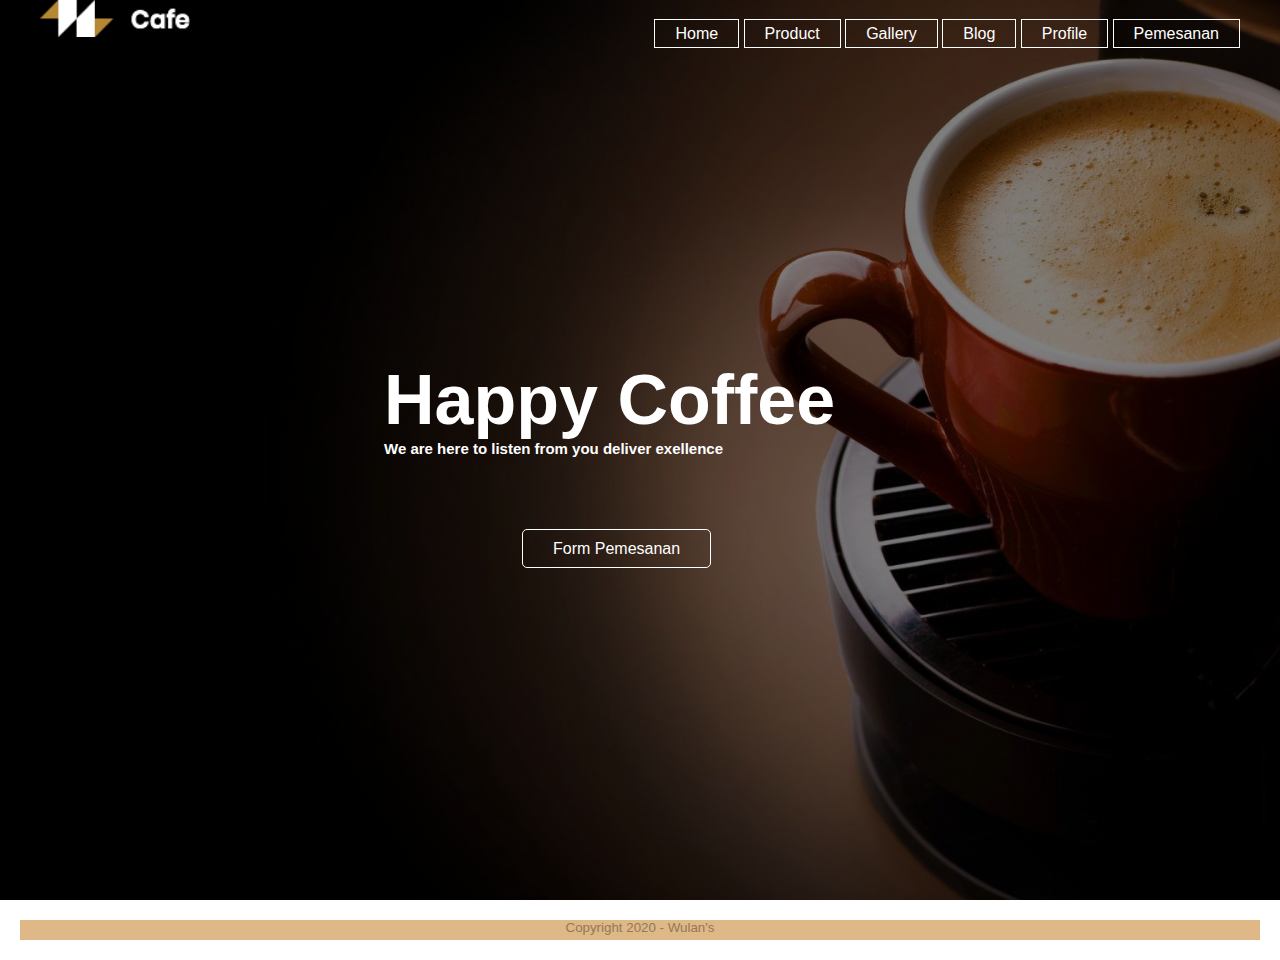
<file: index.html>
<html>
    <head>
        <title>Happy Coffee</title>
        <link rel="stylesheet" type="text/css" href="style.css">
    </head>
    <body>
        <header>
            <div class="main">
                <div class="logo"><img src="logo.png"></div>
                <ul>
                    <li><a href="index.html">Home</a></li>
                    <li><a href="product.html">Product</a></li>
                    <li><a href="gallery.html">Gallery</a></li>
                    <li><a href="blog.html">Blog</a></li>
                    <li><a href="profile.html">Profile</a></li>
                    <li><a href="myinventory.html">Pemesanan</a></li>
                </ul>
            </div>
            <div class="button">
                <a href="myinventory.html" class="btn">Form Pemesanan</a>
            </div>
            <div class="title">
                <h1>Happy Coffee</h1>
                <h2>We are here to listen from you deliver exellence</h2>
            </div>
        </header>
    </body>
    <div class="footer">
        <small>Copyright 2020 - <a href=''>Wulan's</a></small>
    </div>
</html>
</file>
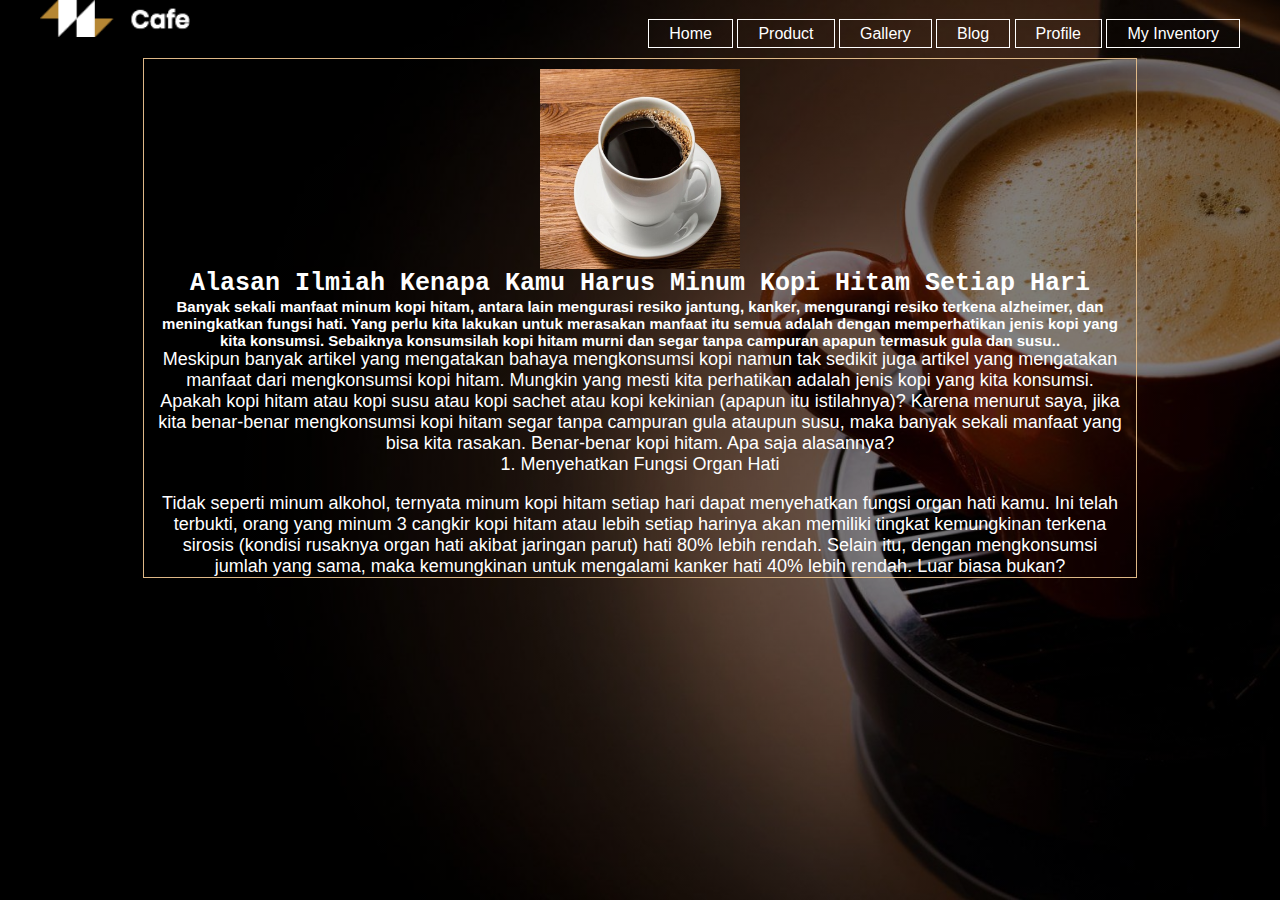
<file: blog.html>
<html>
    <head>
        <title>Happy Coffee</title>
        <link rel="stylesheet" type="text/css" href="style.css">
    </head>
    <body>
        <header>
            <div class="main">
                <div class="logo"><img src="logo.png"></div>
                <ul>
                    <li><a href="index.html">Home</a></li>
                    <li><a href="product.html">Product</a></li>
                    <li><a href="gallery.html">Gallery</a></li>
                    <li><a href="blog.html">Blog</a></li>
                    <li><a href="profile.html">Profile</a></li>
                    <li><a href="myinventory.html">My Inventory</a></li>
                </ul>
            </div>
            <div class="artikel">
                <div class="gambar">
                    <center>
                    <img src='kopihitam.jpg'>
                </center>
                    <h1>Alasan Ilmiah Kenapa Kamu Harus Minum Kopi Hitam Setiap Hari</h1>
                    <h2>Banyak sekali manfaat minum kopi hitam, antara lain mengurasi resiko jantung, kanker, mengurangi resiko terkena alzheimer, dan meningkatkan fungsi hati. 
                        Yang perlu kita lakukan untuk merasakan manfaat itu semua adalah dengan memperhatikan jenis kopi yang kita konsumsi. 
                        Sebaiknya konsumsilah kopi hitam murni dan segar tanpa campuran apapun termasuk gula dan susu..</h2>
                   <P>
                    Meskipun banyak artikel yang mengatakan bahaya mengkonsumsi kopi namun tak sedikit juga artikel yang mengatakan manfaat dari mengkonsumsi kopi hitam. 
                    Mungkin yang mesti kita perhatikan adalah jenis kopi yang kita konsumsi.
                    Apakah kopi hitam atau kopi susu atau kopi sachet atau kopi kekinian (apapun itu istilahnya)?

                    Karena menurut saya, jika kita benar-benar mengkonsumsi kopi hitam segar tanpa campuran gula ataupun susu,
                    maka banyak sekali manfaat yang bisa kita rasakan. 
                    Benar-benar kopi hitam. Apa saja alasannya?
                   </p>
                   <p>1. Menyehatkan Fungsi Organ Hati</p>
                   <br>
                   <p>Tidak seperti minum alkohol, ternyata minum kopi hitam setiap hari dapat menyehatkan fungsi organ hati kamu. Ini telah terbukti, 
                       orang yang minum 3 cangkir kopi hitam atau lebih setiap harinya akan memiliki tingkat kemungkinan terkena sirosis (kondisi rusaknya organ hati akibat jaringan parut) hati 80% lebih rendah.
                    Selain itu, dengan mengkonsumsi jumlah yang sama, maka kemungkinan untuk mengalami kanker hati 40% lebih rendah. Luar biasa bukan?</p>
                </center>
                </div>
            </div>
        </header>
    </body>
</html>
</file>
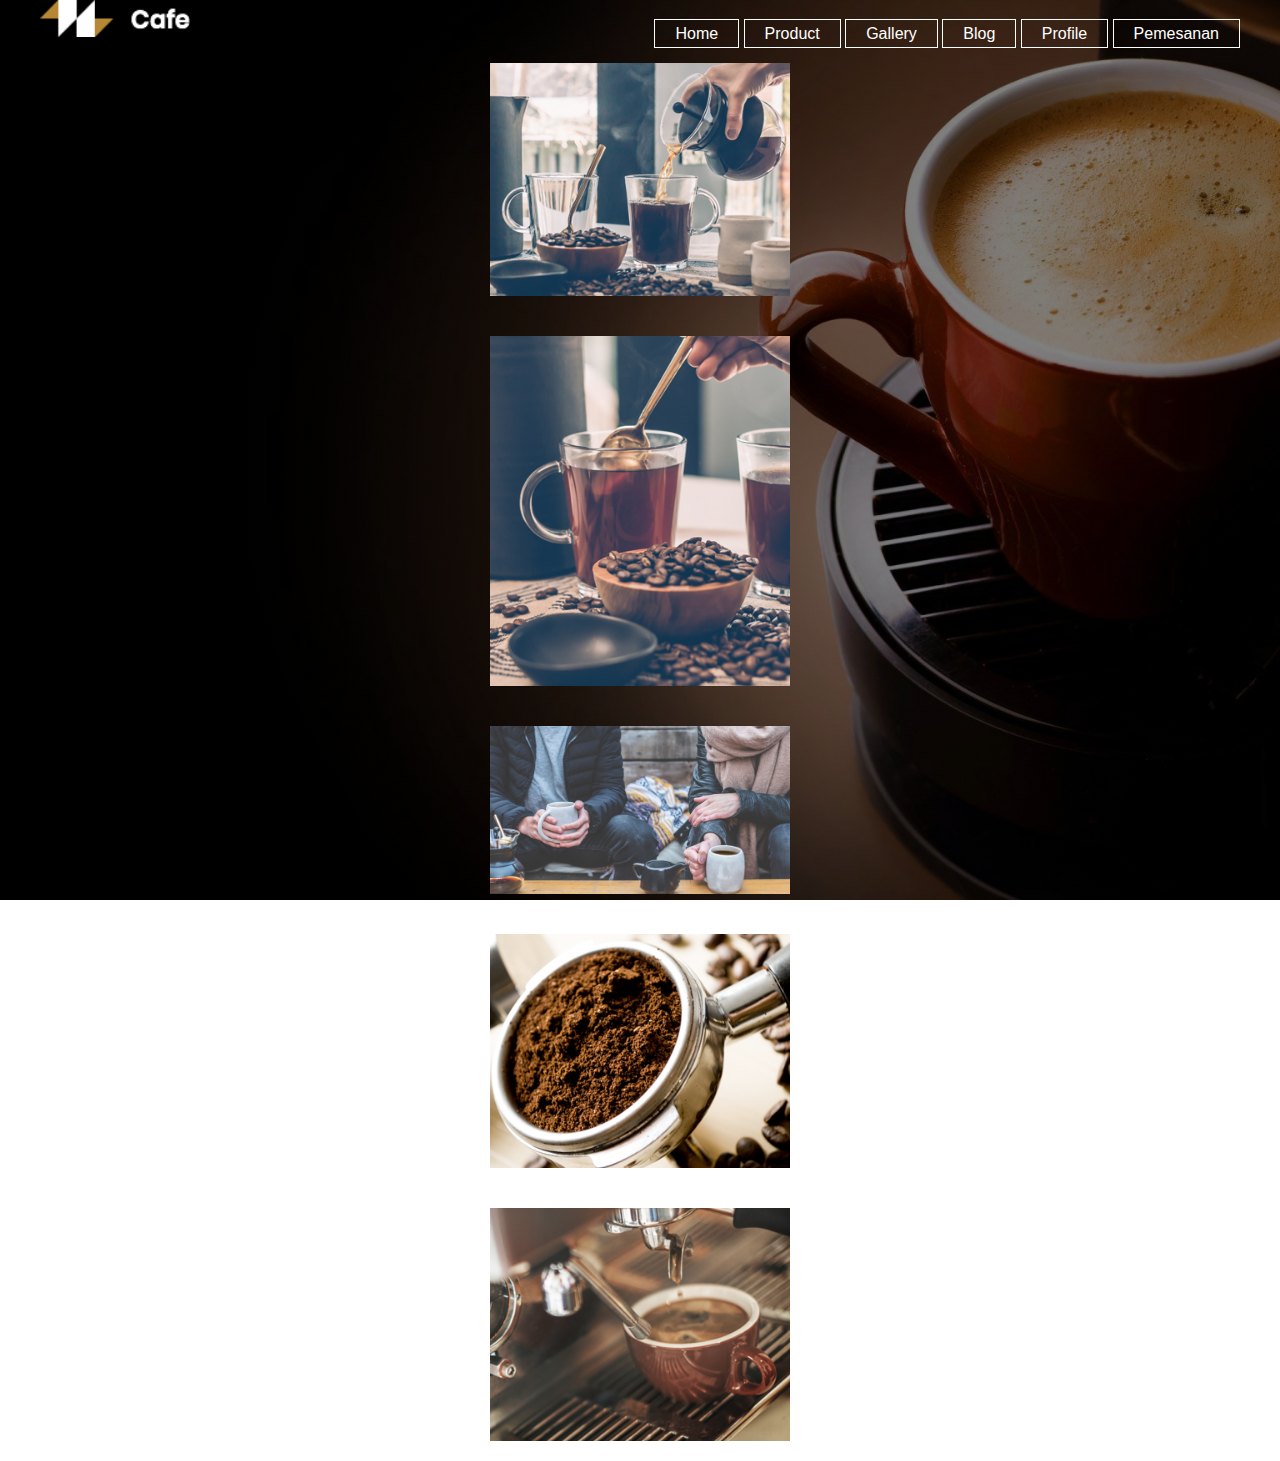
<file: gallery.html>
<html>
    <head>
        <title>Happy Coffee</title>
        <link rel="stylesheet" type="text/css" href="style.css">
    </head>
    <body>
        <header>
            <div class="main">
                <div class="logo"><img src="logo.png"></div>
                <ul>
                    <li><a href="index.html">Home</a></li>
                    <li><a href="product.html">Product</a></li>
                    <li><a href="gallery.html">Gallery</a></li>
                    <li><a href="blog.html">Blog</a></li>
                    <li><a href="profile.html">Profile</a></li>
                    <li><a href="myinventory.html">Pemesanan</a></li>
                </ul>
            </div>
            <div class='galeri'>
                <div class='foto'>
                    <img src='g1.jpg'>
                </div>
                <div class='foto'>
                    <img src='g2.jpg'>
                </div>
                <div class='foto'>
                    <img src='g3.jpg'>
                </div>
                <div class='foto'>
                    <img src='g4.jpg'>
                </div>
                <div class='foto'>
                    <img src='g5.jpg'>
                </div>
        </header>
    </body>
</html>
</file>
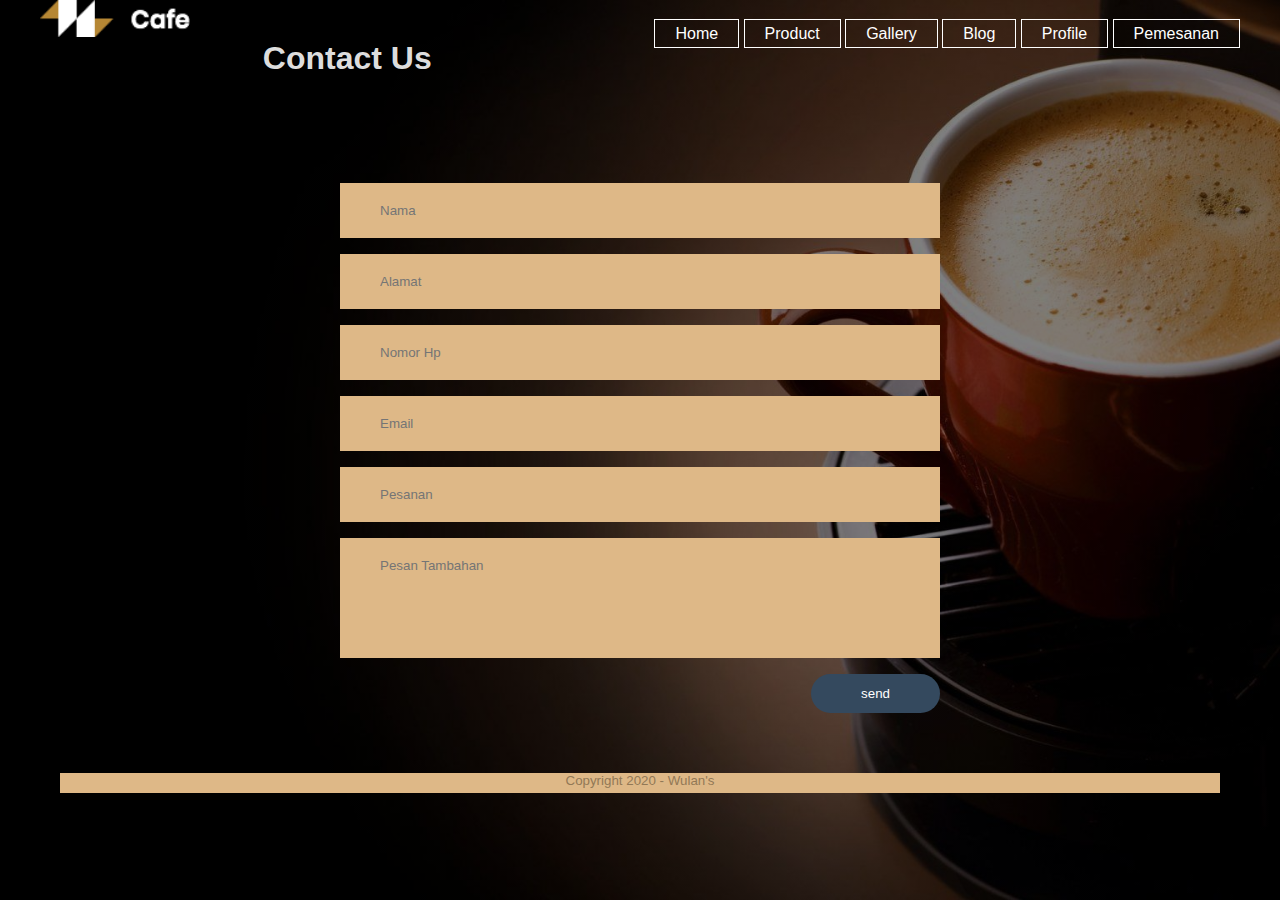
<file: myinventory.html>
<html>
    <head>
        <title>Happy Coffee</title>
        <link rel="stylesheet" type="text/css" href="style.css">
    </head>
    <body>
        <header>
            <div class="main">
                <div class="logo"><img src="logo.png"</div>
                <ul>
                    <li><a href="index.html">Home</a></li>
                    <li><a href="product.html">Product</a></li>
                    <li><a href="gallery.html">Gallery</a></li>
                    <li><a href="blog.html">Blog</a></li>
                    <li><a href="profile.html">Profile</a></li>
                    <li><a href="myinventory.html">Pemesanan</a></li>
                </ul>
            </div>
            <body>
                <div class="contact-section">
                    <h1>Contact Us</h1>
                    <div class="border"></div>
                    <form class="contact-form" action="myinventory.html" method="post">
                        <input type="text" class="contact-form-text" placeholder="Nama">
                        <input type="text" class="contact-form-text" placeholder="Alamat">
                        <input type="text" class="contact-form-text" placeholder="Nomor Hp">
                        <input type="text" class="contact-form-text" placeholder="Email">
                        <input type="text" class="contact-form-text" placeholder="Pesanan">
                        <textarea class="contact-form-text" placeholder="Pesan Tambahan"></textarea>
                        <input type="submit" class="contact-form-btn" value="send">
                    </form>
                </div>
            </body>
            <div class='footer'>
                <small>Copyright 2020 - <a href=''>Wulan's</a></small>
            </div>
            </header>
            </body>
            </html>
</file>
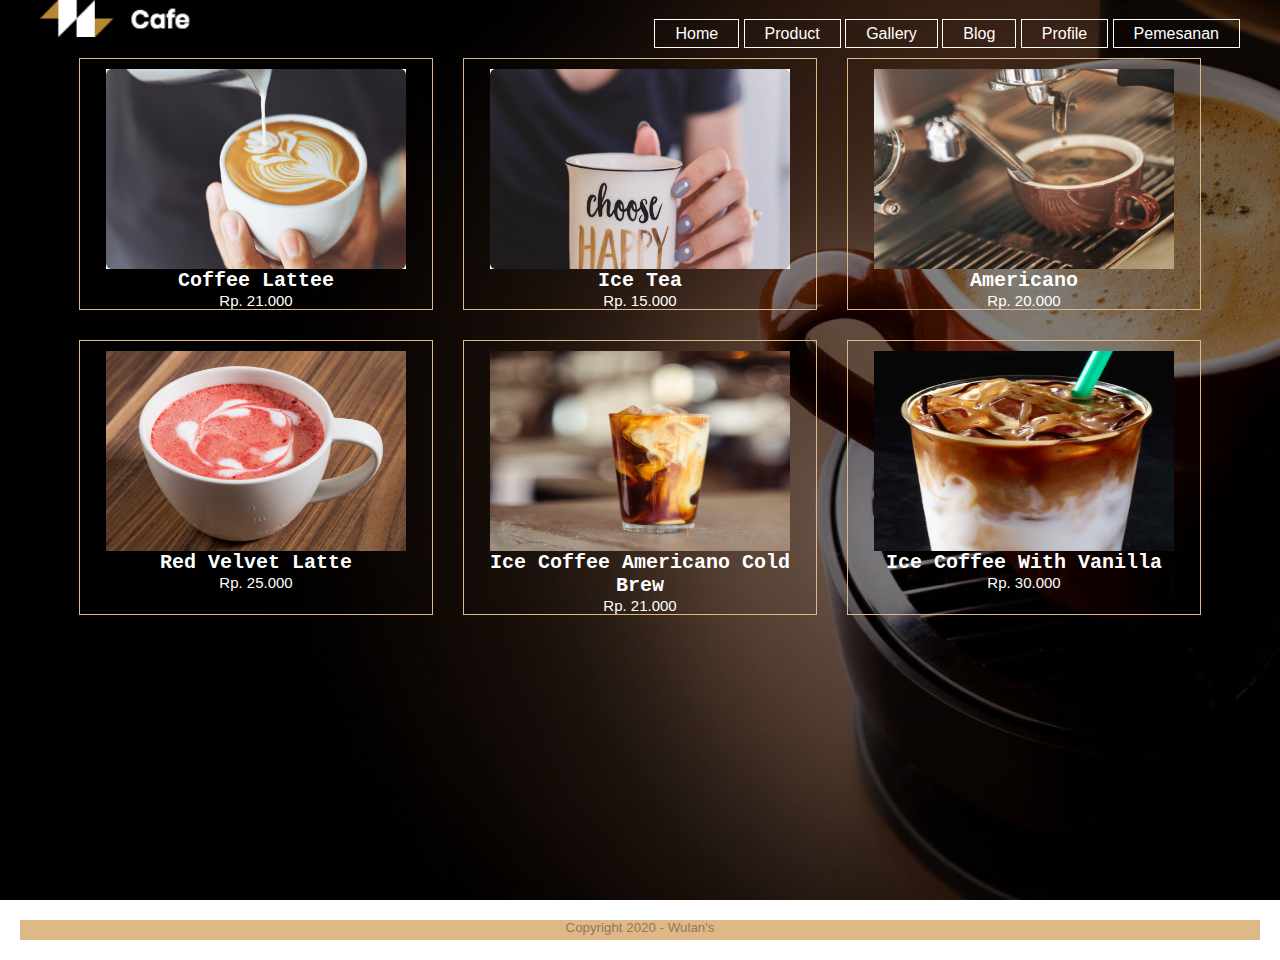
<file: product.html>
<html>
    <head>
        <title>Happy Coffee</title>
        <link rel="stylesheet" type="text/css" href="style.css">
    </head>
    <body>
        <header>
            <div class="main">
                <div class="logo"><img src="logo.png"></div>
                <ul>
                    <li><a href="index.html">Home</a></li>
                    <li><a href="product.html">Product</a></li>
                    <li><a href="gallery.html">Gallery</a></li>
                    <li><a href="blog.html">Blog</a></li>
                    <li><a href="profile.html">Profile</a></li>
                    <li><a href="myinventory.html">Pemesanan</a></li>
                </ul>
            </div>
            <div class="produk">
            <div class="gambar">
                <img src='b1.jpg'>
                <h1>Coffee Lattee</h1>
                <p>Rp. 21.000</p>
            </div>
            <div class="gambar">
                <img src="b2.jpg">
                <h1>Ice Tea</h1>
                <p>Rp. 15.000</p>
            </div>
            <div class="gambar">
                <img src="g5.jpg">
                <h1>Americano</h1>
                <p>Rp. 20.000</p>
            </div>
            <div class="gambar">
                <img src="b3.jpeg">
                <h1>Red Velvet Latte</h1>
                <p>Rp. 25.000</p>
            </div>
            <div class="gambar">
                <img src="b4.jpg">
                <h1>Ice Coffee  Americano Cold Brew</h1>
                <p>Rp. 21.000</p>
            </div>
            <div class="gambar">
                <img src="b5.jpg">
                <h1>Ice Coffee With Vanilla</h1>
                <p>Rp. 30.000</p>
            </div>

        </header>
    </body>
    <div class="footer">
        <small>Copyright 2020 - <a href=''>Wulan's</a></small>
    </div>
</html>
</file>
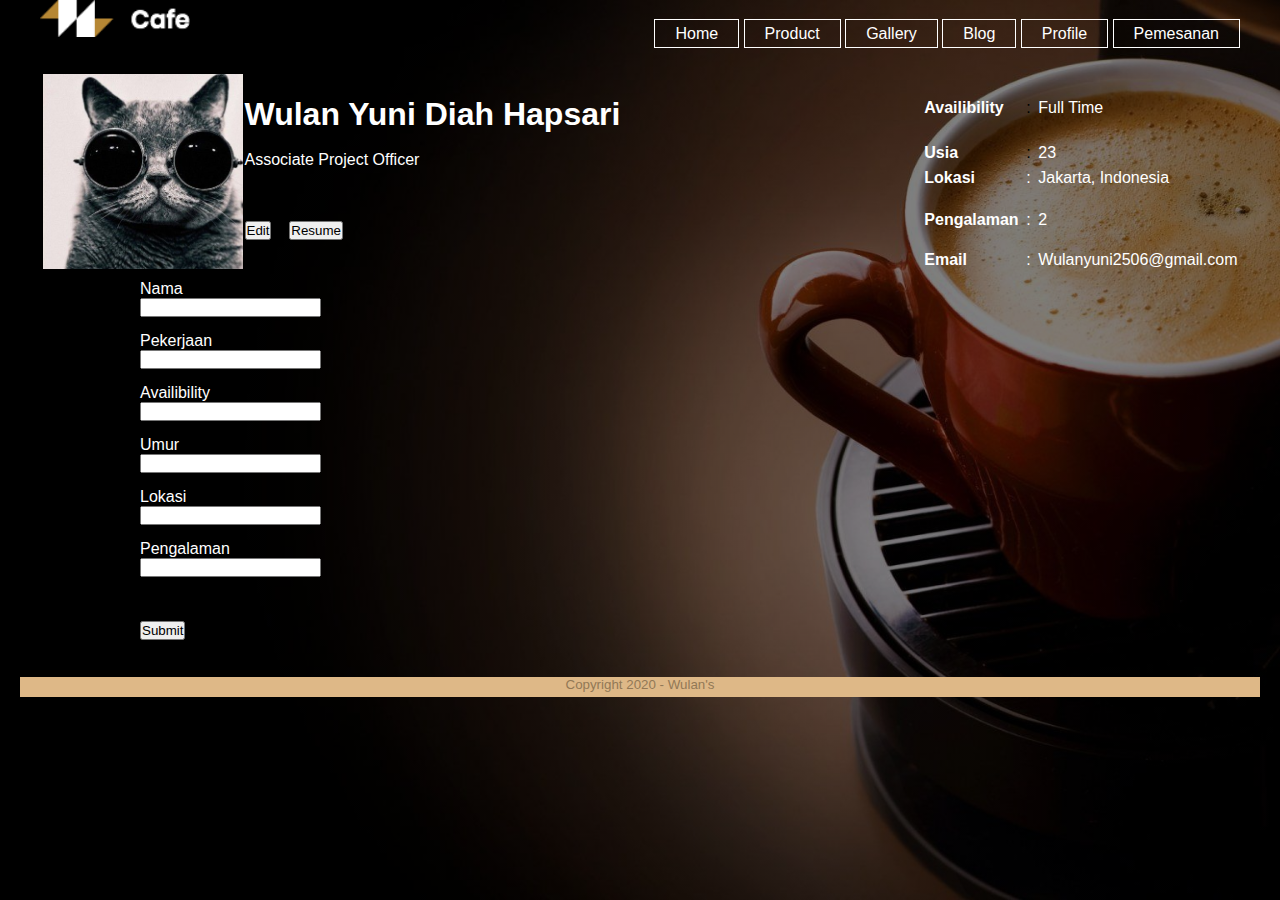
<file: profile.html>
<html>
    <head>
        <title>Happy Coffee</title>
        <link rel="stylesheet" type="text/css" href="style.css">
    </head>
    <style>
        .fontcolor{
            color: white;
        }
    </style>
    <body>
        <header>
            <div class="main">
                <div class="logo"><img src="logo.png"></div>
                <ul>
                    <li><a href="index.html">Home</a></li>
                    <li><a href="product.html">Product</a></li>
                    <li><a href="gallery.html">Gallery</a></li>
                    <li><a href="blog.html">Blog</a></li>
                    <li><a href="profile.html">Profile</a></li>
                    <li><a href="myinventory.html">Pemesanan</a></li>
                </ul>
            </div>

            <body>
    <center> 
    <br><br><br><br>
        <table>
            <tr>
                <td rowspan="6">
                    <img src="profileavatar.jpg" width="200" />
                </td>
            </tr>
            <div class="profile">
               <td class="fontcolor" rowspan="3"><font size="6">
                    <b class="fontcolor"> Wulan Yuni Diah Hapsari</b></font>
                <br><br>Associate Project Officer
                </td>
                <td width="300"></td>
                <td width="100"><b class="fontcolor">Availibility</b></td>
                <td width="10">:</td>
                <td class="fontcolor">Full Time</td>
            </tr>
            <tr>
                <td></td>
                <td><b class="fontcolor">Usia</b></td>
                <td>:</td>
                <td class="fontcolor">23</td>
            </tr>
            <tr>
                <td></td>
                <td><b class="fontcolor">Lokasi</b></td>
                <td class="fontcolor">:</td>
                <td class="fontcolor">Jakarta, Indonesia</td>
            </tr>
            <tr>
                <td rowspan="2">
                    <button class="tombolEdit">Edit</button>&nbsp;&nbsp;&nbsp;&nbsp;<button class="tombolResume">Resume</button>
                </td>
                <td></td>
                <td><b class="fontcolor">Pengalaman</b></td>
                <td class="fontcolor">:</td>
                <td class="fontcolor">2</td>
            </tr>
            <tr>
                <td></td>
                <td><b class="fontcolor">Email</b></td>
                <td class="fontcolor">:</td>
                <td class="fontcolor">Wulanyuni2506@gmail.com</td>
            </tr>
               </div>
        </div>
        </table>
      
    <tr>
        <div class="formprofile">
        <div class="style">
                <table>
                    <tr>
                        <td width="1000" height="50">
                            Nama<br>
                            <input class="inputtable"></input>
                        </td>
                    </tr>
                    <tr>
                        <td height="50">
                            Pekerjaan<br>
                            <input class="inputtable"></input>
                        </td>
                    </tr>
                    <tr>
                        <td height="50">
                            Availibility<br>
                            <input class="inputtable"></input>
                        </td>
                    </tr>
                    <tr>
                        <td height="50">
                            Umur<br>
                            <input class="inputtable"></input>
                        </td>
                    </tr>
                    <tr>
                        <td height="50">
                            Lokasi<br>
                            <input class="inputtable"></input>
                        </td>
                    </tr>
                    <tr>
                        <td height="50">
                            Pengalaman<br>
                            <input class="inputtable"></input>
                        </td>
                    </tr>
                    <tr>
                        <td>&nbsp;</td>
                    </tr>
                    <tr>
                        <td height="50"><button class= "tombolsubmit">Submit</button></td>
                    </tr>
                </table>		
        </div>
    </div>
    </center>
    </body>
    <div class='footer'>
        <small>Copyright 2020 - <a href=''>Wulan's</a></small>
    </div>
</file>
<file: style.css>
*{
    margin: 0px;
    padding: 0px;
    font-family: sans-serif;
}
header{
    background-image: linear-gradient(rgba(0,0,0,0.5),rgba(0,0,0,0.5)), url(bg1.jpg);
    height: 100vh;
    background-size: cover;
    background-position: center;
}
ul{
    float: right;
    list-style-type: none;
    margin-top: 25px;
}
ul li{
    display: inline-block;
}
ul li a{
    text-decoration: none;
    color: white;
    padding: 5px 20px;
    border: 1px solid;
    transition: 0.6s;
    margin-top: 10px;
}
ul li a:hover{
    background-color: brown;
    color: black;
}

.logo img{
    float: left;
    width: 150px;
    height: auto;
}
.main{
    max-width: 1200px;
    margin: auto;

}
.title{
    position: absolute;
    top: 40%;
    left: 30%;
    transform: translate(-50%;-50%);
}
.title h1{
    font-family: sans-serif;
    color: white;
    font-size: 70px;

}
.title h2{
    font-family: sans-serif;
    color: white;
    font-size: 15px;
}

.button{
    position: absolute;
    top: 60%;
    left: 40%;
    transform: translate(-50%;-50%);
}
.btn{
    border: 1px solid;
    padding: 10px 30px;
    color: white;
    text-decoration: none;
    transition: 0.7s ease;
    border-radius: 5px;
    margin: 10px;
}
.btn:hover{
    background: white;
    color: brown;
}
.galeri{
    width:90%;
    display:grid;
    grid-template-columns: 1fr;
    margin: auto;
}

.galeri .foto img{ 
    width: 300px;
}

.foto {
    margin:20px;
    padding: 0 10px;
    text-align: center;
}

.produk{
    width:90%;
    display:grid;
    grid-template-columns: 1fr 1fr 1fr;
    margin: auto;
}

.produk .gambar img{ 
    width: 300px;
}
.produk h1{
    font-family: 'Courier New', Courier, monospace;
    color: white;
    font-size: 20px;
}
.produk p{
    font-family: sans-serif;
    color: white;
    font-size: 15px;
}
.gambar {
    border: 1px solid burlywood;
    margin:15px;
    padding: 0 10px;
    text-align: center;
}

.gambar a{
    border: 1px solid rgb(94, 29, 94);
    padding:15px;
    color:white;
    background:rgb(94, 29, 94);
    text-decoration: none;
    border-radius: 30px;
    cursor:pointer;
}

.gambar img{
    width: 200px;
    height: 200px;
}

.form p{
    font-family: sans-serif;
    color: white;
    font-size: 15px;
}
legend {
    color: palegoldenrod;
}
.formprofile td{
    color: white
}
.footer {
    text-align: center;
    margin: 20px; 
    color:rgb(146, 120, 86);
    background:burlywood;
    height: 20px;
}

.footer p{
    padding-top:15px;
}

.footer a{
    text-decoration: none;
    color:rgb(146, 120, 86);
}
.profile b{
    color: white
}
.contact-section{
    padding: 40px 0;
}
.contact-section h1{
    text-align: center;
    color: #ddd;
}
.border{
    width: 100px;
    height: 10px;
    margin:40px auto;
}
.contact-form{
    max-width: 600px;
    margin: auto;
    padding: 0 10px;
    overflow: hidden;
}

.contact-form-text{
    display: block;
    width: 100%;
    box-sizing: border-box;
    margin: 16px 0;
    border: 0;
    background:burlywood;
    padding: 20px 40px;
    outline: none;
    color: #ddd;
    transition: 0.5s;
}
textarea.contact-form-text{
    resize: none;
    height: 120px;
}
.contact-form-btn{
    float: right;
    border: 0;
    background: #34495e;
    color: #fff;
    padding: 12px 50px;
    border-radius: 20px;
    cursor: pointer;
    transition: 0.5s;
}
.contact-form-btn:hover{
    background: #2980b9;
}
.artikel{
    width: 80%;
    display: grid;
    margin: auto;
    color: white;
}
.artikel h1{
    font-family: 'Courier New', Courier, monospace;
    color: white;
    font-size: 25px;
}
.artikel h2{
        font-family: sans-serif;
        color: white;
        font-size: 15px;
}
.artikel p{
    font-family: sans-serif;
    color: white;
    font-size: 18px;
}
.fotoartikel {
    margin: 10px;
    padding: 0 10px;
    text-align: justify;
}
.gambar img{
    width: 200px;
    height: 200;
    margin-top: 10px;
}
</file>
